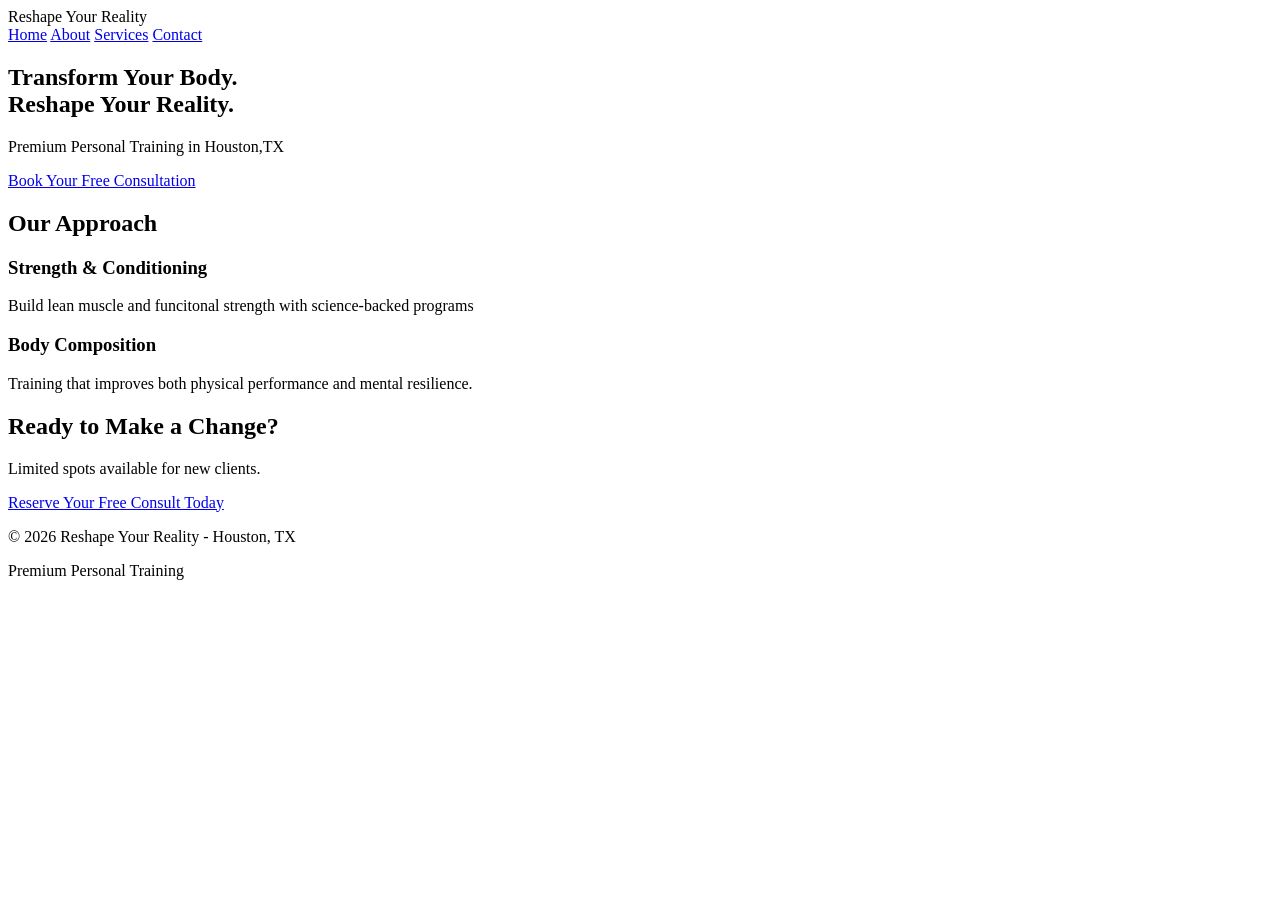
<file: index.html>
<!DOCTYPE html>
<html lang="en">
<head>
    <meta charset="UTF-8">
    <meta name="viewport" content="width=device-width, initial-scale=1.0>
    <title> Reshape Your Reality | Premium Personal Training in Houston </title>
    <link rel="stylesheet" href="style.css">
</head>
<body>
    <header>
        <div class="container">
            <hl class="logo">Reshape Your Reality</hl>
            <nav>
                <a href="index.html" class="active">Home</a>
                <a href="about.html">About</a>
                <a href="#">Services</a>
                <a href="#">Contact</a>
            </nav>
        </div>
    </header>

    <main>
        <!--Hero Section-->
        <section class="hero">
            <div class="container">
            <h2>Transform Your Body.<br>Reshape Your Reality.</h2>
            <p class="subtitle">Premium Personal Training in Houston,TX</p>
            <a href="#" class="cta-button">Book Your Free Consultation</a>
        </div>
        </section> 

        <!--Services Teaser-->
        <section class="services">
            <div class="container">
                <h2>Our Approach</h2>
                <div class="grid"></div>
                    <div class="card"></div>
                    <h3>Strength &amp; Conditioning</h3>
                    <p>Build lean muscle and funcitonal strength with science-backed programs</p>
            </div>
            <div class="card">
                <h3>Body Composition</h3>
                <p> Training that improves both physical performance and mental resilience.</p>
            </div>
           </section>
           
           <!--Call to Action-->
           <section class="cta-section">
                <div class="container">
                    <h2>Ready to Make a Change?</h2>
                    <p> Limited spots available for new clients.</p>
                    <a href="#" class="cta-button">Reserve Your Free Consult Today</a>
                </div>
           </section>
        </section>
    </main>

    <footer>
        <div class="container">
            <p>&copy; 2026 Reshape Your Reality - Houston, TX</p>
            <p>Premium Personal Training</p>
        </div>
    </footer>
</body>
</html>
</file>
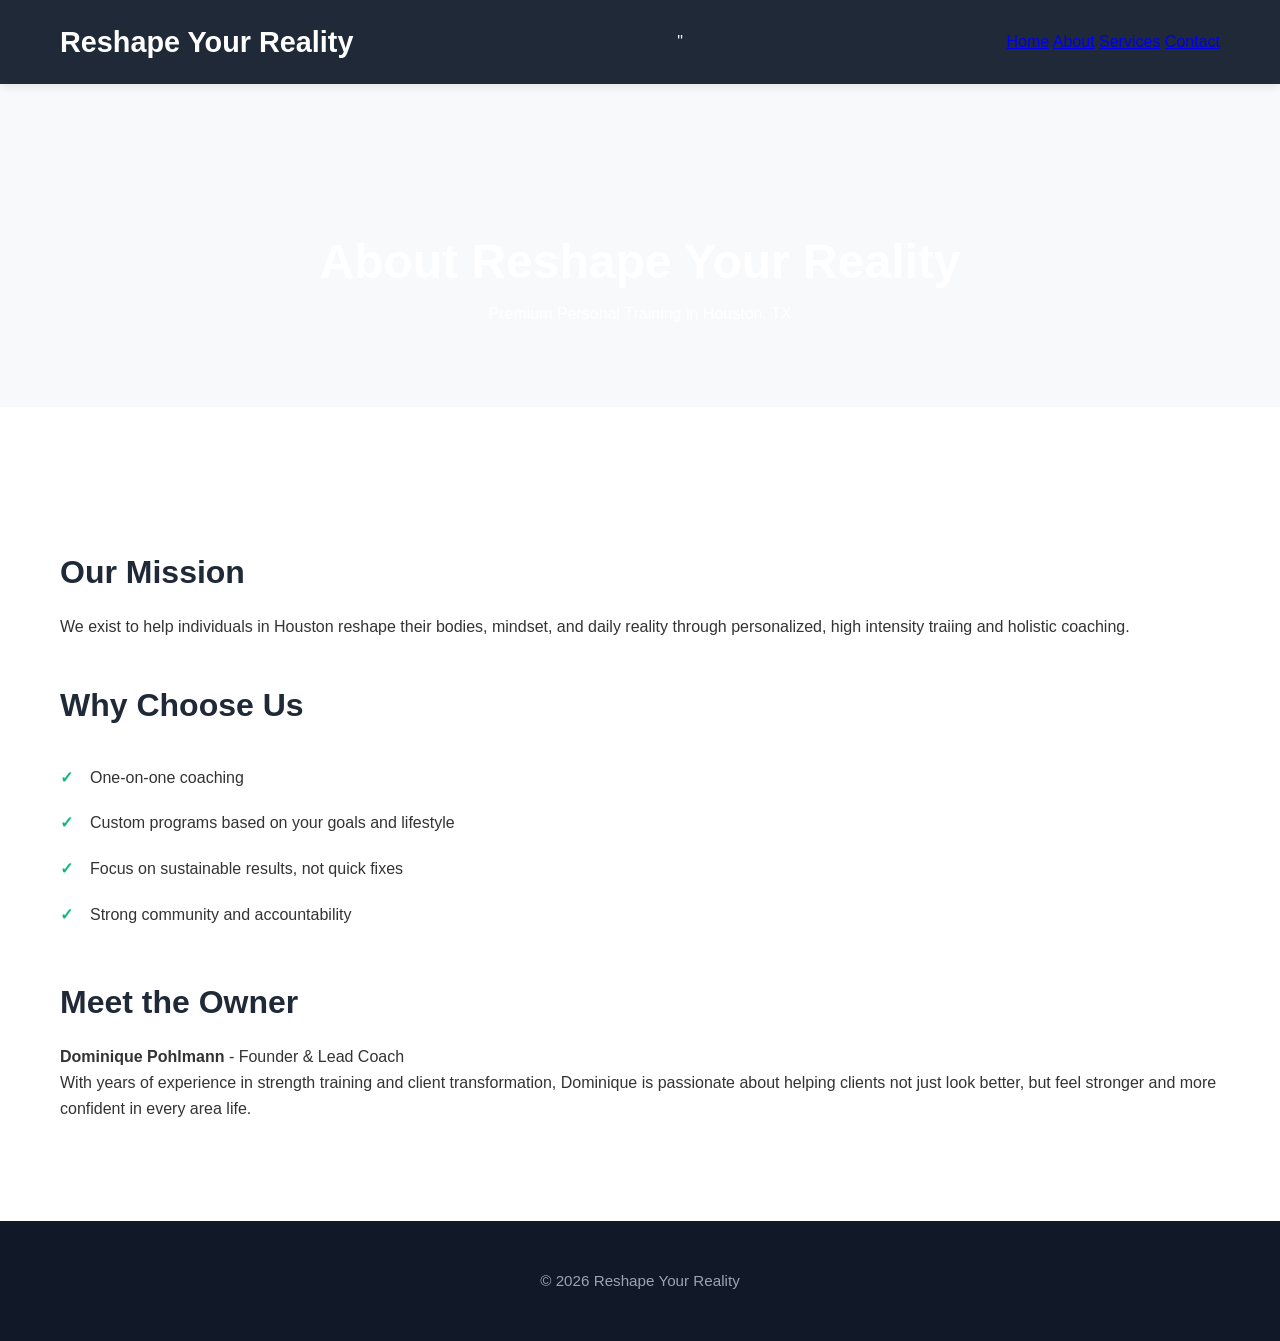
<file: about.html>
<!DOCTYPE html>
<html lang="en">
<head>
    <meta charset="UTF-8">
    <meta name="viewport" content="width=device-width, initial-scale=1.0">
    <title>About Us | Reshape Your Reality Houston</title>
    <link rel="stylesheet" href="style.css">
</head>
<body>
    <header>
        <div class="container">
            <h1 class="logo">Reshape Your Reality</h1>"
            <nav>
                <a href="index.html">Home</a>
                <a href="about.html" class="active">About</a>
                <a href="#">Services</a>
                <a href="#">Contact</a>
            </nav>
        </div>
    </header>

    <main>
        <section class="about-hero">
            <div class="container">
                <h2>About Reshape Your Reality</h2> 
                <p class="sutitle"> Premium Personal Training in Houston, TX</p>
            </div>
        </section>

        <section class="content">
            <div class="container">
                <h3>Our Mission</h3>
                <p> We exist to help individuals in Houston reshape their bodies, mindset, and daily reality through personalized, high intensity traiing and holistic coaching.</p>

                        <h3> Why Choose Us</h3>
                        <ul>
                            <li>One-on-one coaching </li>
                            <li>Custom programs based on your goals and lifestyle</li>
                            <li>Focus on sustainable results, not quick fixes</li>
                            <li>Strong community and accountability</li>
                        </ul>
                        
                        <h3>Meet the Owner</h3>
                        <p><strong>Dominique Pohlmann</strong> - Founder &amp; Lead Coach</p>
                        <p> With years of experience in strength training and client transformation, Dominique is passionate about helping clients not just look better, but feel stronger and more confident in every area life.</p>

            </div>
        </section>
    </main>

    <footer>
        <div class="container">
            <p>&copy; 2026 Reshape Your Reality</p>
        </div>
    </footer>
</body>
</html>
</file>
<file: style.css>
*{
    margin: 0;
    padding: 0;
    box-sizing: border-box;
}
body {
    font-family: 'Segoe UI', Roboto, Oxygen, Ubuntu, Cantarell, 'Open Sans', 'Helvetica Neue', sans-serif;
    line-height: 1.6;
    color: #333;
    background-color: #f8f9fa;
}

/* Container */
.container {
    max-width: 1200px;
    margin: 0 auto; 
    padding: 0 20px;
}

header {
    background-color:#1f2937;
    color: white;
    padding: 1.2rem 0; 
    position: sticky; 
    top: 0; 
    z-index:100; 
    box-shadow: 0 2px 10px rgba(0,0,0,0.1);
}
header .container {
    display:flex;
    justify-content:space-between;
    align-items: center;
}

.logo {
    font-size: 1.8rem;
    font-weight: 700;
    color: #fff;
    text-decoration: none;
}

.nav a {
    color: #e5e7eb;
    text-decoration: none;
    margin-left: 2rem;
    font-weight: 500;
    transition: color 0.3s;
}

.nav a:hover,
.nav a.active {
    color: #10b981;
}
/* Hero Section */
.hero {
    color: white;
    text-align: center;
    padding: 180px 20px 120px;
}

.hero h2 {
    font-size: 3.5rem;
    margin-bottom: 1rem;
    line-height: 1.1;
}

.hero .subtitle {
    font-size: 1.4rem;
    margin-bottom: 2rem;
    opacity: 0.95;
}

.cta-button {
    display: inline-block;
    background-color: #10b981;
    color: white;
    padding: 16px 36px;
    font-size: 1.1rem;
    font-weight: 600;
    border-radius: 50px;
    text-decoration: none;
    transition: all 0.3s;
    box-shadow: 0 4px 15px rgba(16, 185, 129, 0.3);
}

.cta-button:hover {
    background-color: #059669;
    transform: translateY(-3px);
    box-shadow: 0 8px 20px rgba(16, 185, 129, 0.4);
}

/* Services Section */
.services {
    padding: 100px 0;
    background-color: white;
}

.services h2 {
    text-align: center;
    font-size: 2.5rem;
    margin-bottom: 3rem;
    color: #1f2937;
}

.grid {
    display: grid;
    grid-template-columns: repeat(auto-fit, minmax(320px, 1fr));
    gap: 2rem;
}

.card {
    background: #fff;
    padding: 2.5rem 2rem;
    border-radius: 12px;
    box-shadow: 0 5px 20px rgba(0, 0, 0, 0.08);
    text-align: center;
    transition: transform 0.3s;
}

.card:hover {
    transform: translateY(-10px);
}

.card h3 {
    color: #10b981;
    margin-bottom: 1rem;
    font-size: 1.5rem;
}

/* About Page Hero */
.about-hero {
    color: white;
    text-align: center;
    padding: 140px 20px 80px;
}

.about-hero h2 {
    font-size: 3rem;
}

/* Content Section */
.content {
    padding: 100px 0;
    background-color: white;
}

.content h3 {
    font-size: 2rem;
    margin: 2.5rem 0 1rem;
    color: #1f2937;
}

.content ul {
    list-style: none;
    margin: 1.5rem 0;
}

.content ul li {
    padding: 10px 0;
    position: relative;
    padding-left: 30px;
}

.content ul li::before {
    content: "✓";
    color: #10b981;
    font-weight: bold;
    position: absolute;
    left: 0;
}

/* CTA Section */
.cta-section {
    background-color: #1f2937;
    color: white;
    text-align: center;
    padding: 100px 20px;
}

.cta-section h2 {
    font-size: 2.8rem;
    margin-bottom: 1rem;
}

/* Footer */
footer {
    background-color: #111827;
    color: #9ca3af;
    text-align: center;
    padding: 3rem 0;
    font-size: 0.95rem;
}
</file>
